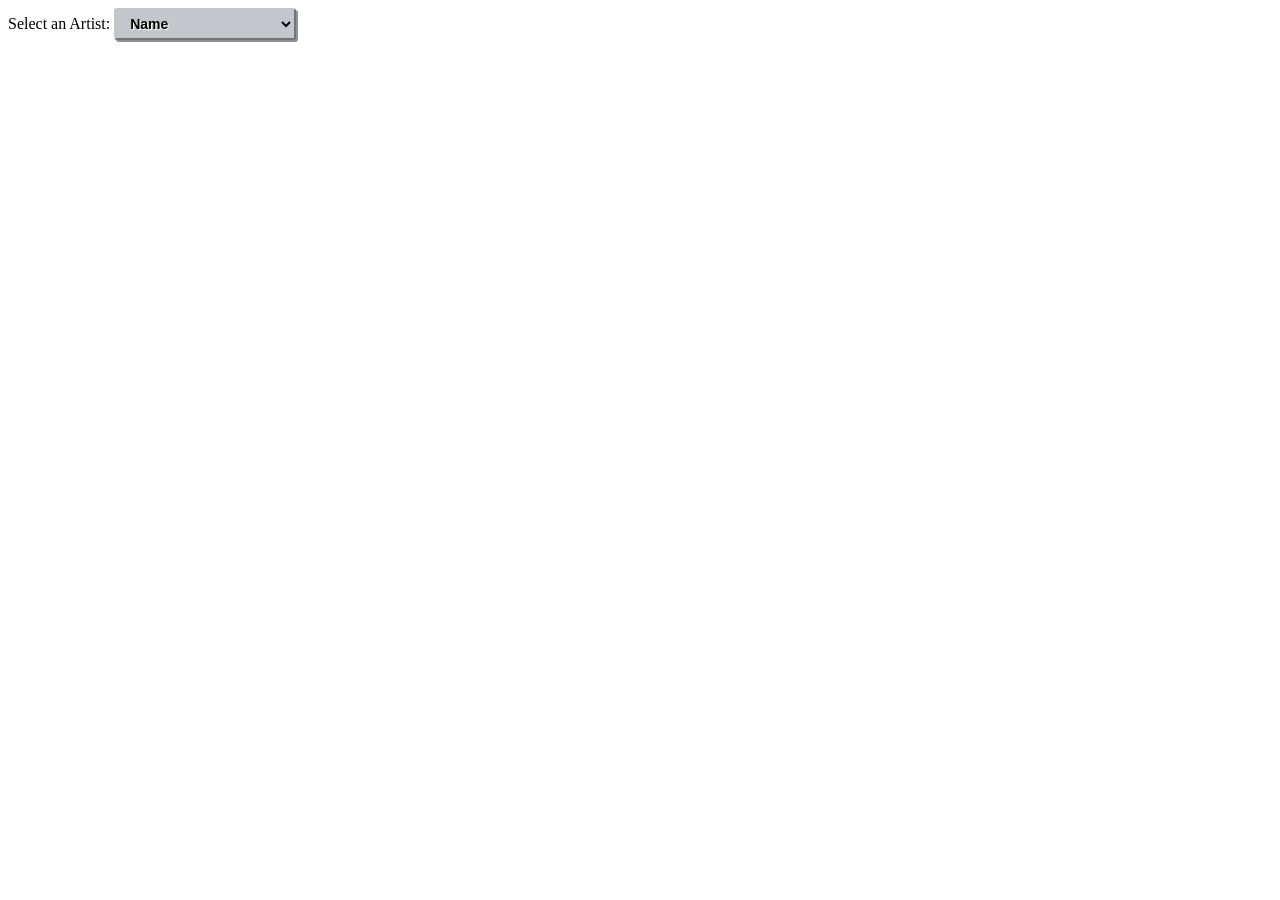
<file: index.html>
<!DOCTYPE html>
<html>
  <link rel="stylesheet" type="text/css" href="style.css">

  <head>
    <title>Dropdown Menu Example</title>
    <script>
      function goToPage() {
        var e = document.getElementById("names");
        var selectedOption = e.options[e.selectedIndex].value;
       
        <!-- When artist is selected go to their page--> 
        
        if (selectedOption === "Adam") {
          window.location.href = "Adam.html";
        }
          if (selectedOption === "Anoushka") {
          window.location.href = "Anoushka.html";
        }
      
           if (selectedOption === "Gino") {
          window.location.href = "Gino.html";
        }
      

           if (selectedOption === "Les") {
          window.location.href = "Les.html";
        }
      
      
           if (selectedOption === "Leonie") {
          window.location.href = "Leonie.html";
        }
      
      
           if (selectedOption === "Khush") {
          window.location.href = "Khush.html";
        }
      }
      
      
  
    </script>
  </head>
  <body>
    <label for="names">Select an Artist:</label>
    <select id="names" name="names" onchange="goToPage()">
      <option value="">Name</option>
      <option value="Adam">Adam Stephenson</option>
      <option value="Anoushka">Anoushka Goodwin</option>
      <option value="Gino">Gino Attwood</option>
      <option value="Khush">Khush Khali</option>
      <option value="Leonie">Leonie Dubarry-Gurr</option>
      <option value="Les">Les Hayden</option>

    </select>
  </body>
</html>
</file>
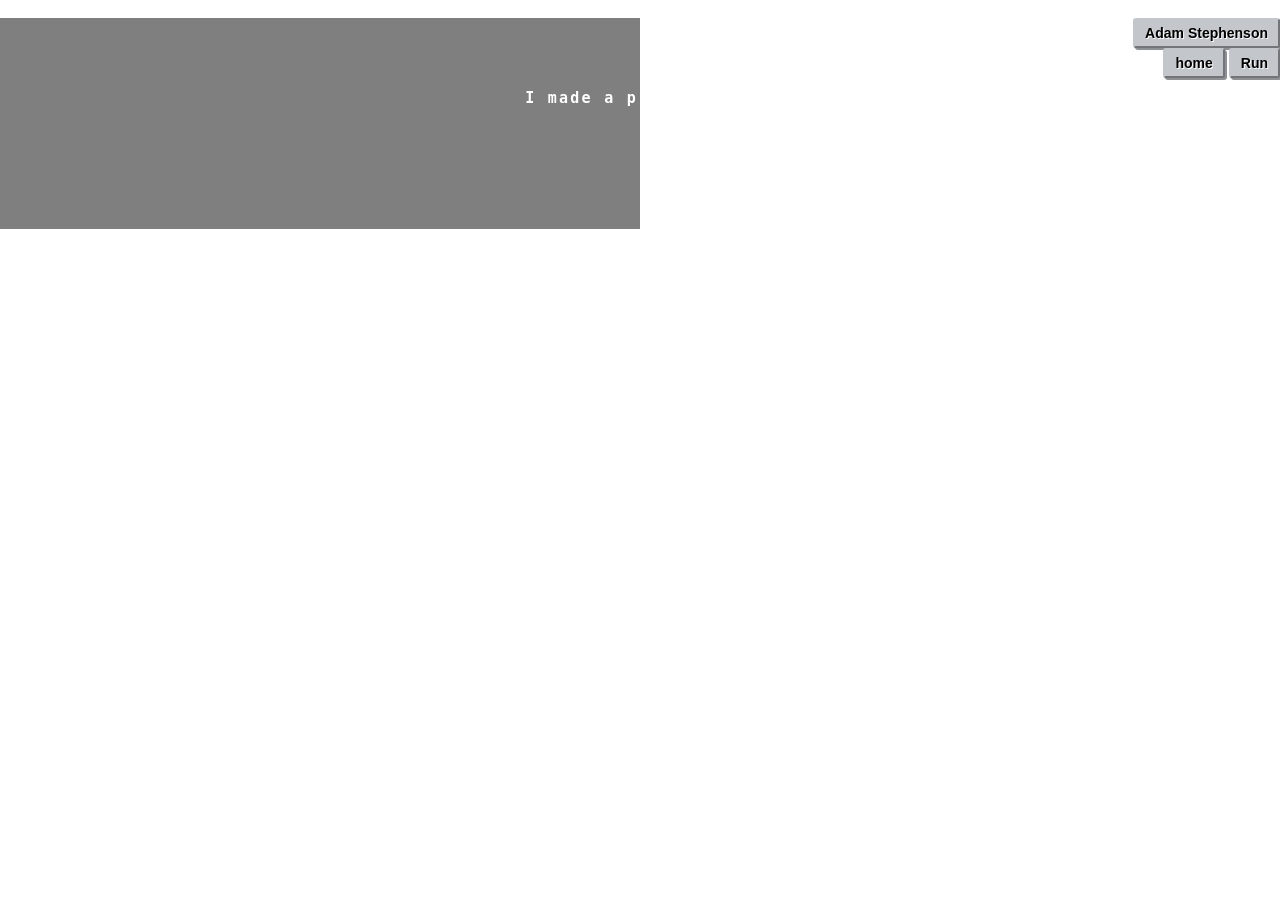
<file: Adam.html>
<!DOCTYPE html>
<html>
  <link rel="stylesheet" type="text/css" href="style.css">

  <head>
    <title>Video Background</title>
    <style>
      /* This rule sets the height and padding of the HTML and body elements to 100%, and removes margin and padding */
      html,
      body {
        height: 100%;
        margin: 0;
        padding: 0;
      }
      /* This rule positions the video element fixed to the top-left corner of the viewport and sets its dimensions to 100% x 100%, with the object-fit property set to "cover" to ensure the video fills the viewport */
      #video-background {
        position: fixed;
        top: 0;
        left: 0;
        width: 100%;
        height: 100%;
        object-fit: cover;
         z-index: -1;
      }
      /* This rule positions the content container relative to the video element and adds padding */
      #content {
        position: relative;
        z-index: -1;
        padding: 20px;
      }
      /* This rule positions the button container absolute at the bottom center of the page and centers it horizontally */
      #button-container {
        position: absolute;
        bottom: 20px;
        left: 50%;
        transform: translateX(-50%);
      }
      /* This rule sets up the layout for the container and its child items, giving each item a width of 50% and a fixed height, and applying a border */
      .container {
        display: flex;
        flex-wrap: wrap;
        width: 100%;
        height: 25vh;
        z-index: 1;
      }
      .item {
        flex-basis: 50%;
        height: 100px;
        box-sizing: border-box;
        height: 40vh;
         text-align: right; /* Align text to the right-hand side */
      }
      
      /* sets the size of the GIfs*/
      img {
        width: 80%; /* Set the width of the image to 100% of the container */
        height: auto%; /* Scale the height of the image proportionally to its width */
        font-align: right;
      }
      
      /* This bit below is mad typing CSS   */

  #typewriter {
        color: white; /* add this line to change text color to white */
        font-family: monospace;
        font-size: 15px;
        font-align: left; 
        font-weight: bold;
        white-space: pre-wrap;
        overflow: hidden;
        margin: 0 auto;
        letter-spacing: .15em;
        animation: typing 7.5s steps(90, end), blink-caret .75s step-end infinite;
      }
      @keyframes typing {
        from { width: 0 }
        to { width: 100% }
      }

      /*CSS typing stops here */
      
      /* Style the container for the typewriter effect */
.typewriter-container {
  background-color: rgba(0, 0, 0, 0.5); /* Add a semi-transparent black background */
  padding: 2px;
}
      
    </style>
  </head>
  <body>
    <!-- This video element provides the video background, with a source specified using a URL and the video/mp4 MIME type -->
    <video id="video-background" autoplay loop>
      <source src="https://cdn.glitch.global/5f7fb0f0-17a4-4ea6-b7ce-5bd8793f2de3/AdamSm.mp4?v=1676882883924" type="video/mp4" preload="auto">
      <!-- This message will display if the browser does not support the video tag -->
      Your browser does not support the video tag.
    </video>

    <!-- This div contains the item containers -->
    <div class="container">
    
      <!-- This div is for the top-left item container-->
      <div class="item" height="200"> 
         <br>
        <div class="typewriter-container">
        <div id="typewriter">
        
  <p>I made a piece of live-coded music made up of 11 loops that I enabled, disabled and altered on the fly. One set of visuals uses abstract blob forms that move smoothly but abruptly cut to new forms and shapes. The other is an image of a stained glass window with various effects that mirror the stained glass look. </p>
  <p>One sample is the sound of loose coins slowed down and filtered to create an interesting sound that provides an interesting layer in the background. The coloured blogs are created with a noise pattern filtered to create sharp edges, modulated to move randomly,  then pixelated to a 2x2 grid. </p>

          </div> </div>

      </div>
      
      <!-- This div is for the top-right item container -->
      <div class="item">
         <br>
        <button id="name">Adam Stephenson</button>
        <br>
         <button id="home">home</button>
        <button id="play-pause-button">Run</button>
       
      </div>
      
      <!-- This div is for the bottom-left item container -->
      <div class="item">
 



          
        
        </div>

        
      </div>
     
      
      <!-- This div is for the bottom-right item container -->
      <div class="item">
    
    
      </div>
    </div>

    <!-- This div contains the button controls for the video background -->
    <div id="button-container">

    <script>
      //make elements into js variables 
      var video = document.getElementById("video-background");
      var playPauseButton = document.getElementById("play-pause-button");
      var home = document.getElementById("home");
      
      //play/pause functionality 
      playPauseButton.addEventListener("click", function() {
        if (video.paused) {
          video.play();
          playPauseButton.textContent = "Stop";
        } else {
          video.pause();
          playPauseButton.textContent = "Run";
        }
      });
      
      //return to home screen 
           home.addEventListener("click", function() {
     window.location.href = "index.html";
      });
      
      
      const pTags = document.querySelectorAll('#typewriter p');

      
      //typewriter code 
let delay = 0;

pTags.forEach(p => {
  const text = p.innerText;
  p.innerText = '';
  
  for (let i = 0; i < text.length; i++) {
    setTimeout(() => {
      p.innerText += text[i];
    }, delay);
    
    delay += 100; // adjust typing speed here
  }
  
  setTimeout(() => {
    p.style.opacity = 1;
  }, delay + 1000); // adjust delay before next paragraph starts here
});

      
      
    </script>
  </body>
</html>
</file>
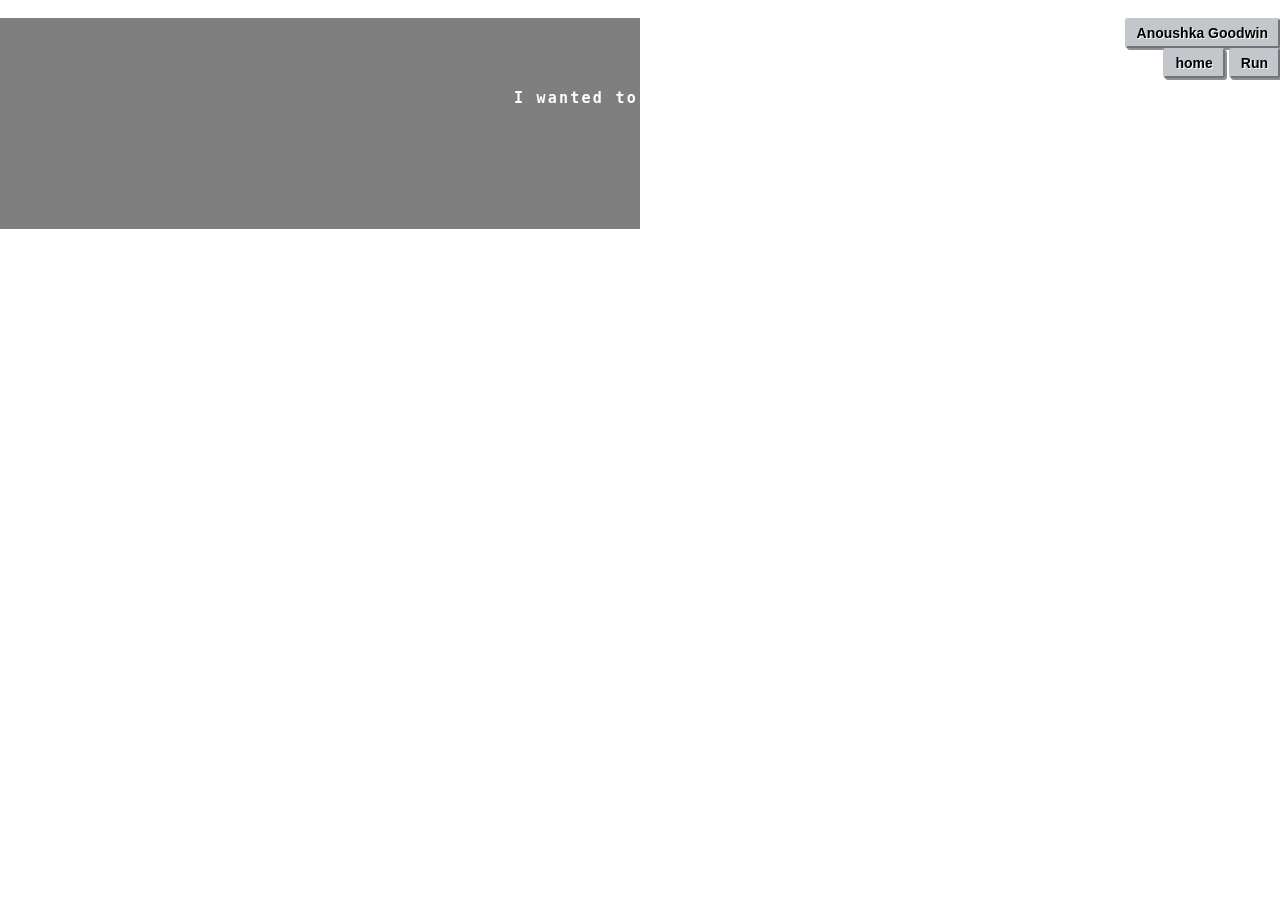
<file: Anoushka.html>
<!DOCTYPE html>
<html>
  <link rel="stylesheet" type="text/css" href="style.css">

  <head>
    <title>Video Background</title>
    <style>
      /* This rule sets the height and padding of the HTML and body elements to 100%, and removes margin and padding */
      html,
      body {
        height: 100%;
        margin: 0;
        padding: 0;
      }
      /* This rule positions the video element fixed to the top-left corner of the viewport and sets its dimensions to 100% x 100%, with the object-fit property set to "cover" to ensure the video fills the viewport */
      #video-background {
        position: fixed;
        top: 0;
        left: 0;
        width: 100%;
        height: 100%;
        object-fit: cover;
         z-index: -1;
      }
      /* This rule positions the content container relative to the video element and adds padding */
      #content {
        position: relative;
        z-index: -1;
        padding: 20px;
      }
      /* This rule positions the button container absolute at the bottom center of the page and centers it horizontally */
      #button-container {
        position: absolute;
        bottom: 20px;
        left: 50%;
        transform: translateX(-50%);
      }
      /* This rule sets up the layout for the container and its child items, giving each item a width of 50% and a fixed height, and applying a border */
      .container {
        display: flex;
        flex-wrap: wrap;
        width: 100%;
        height: 25vh;
        z-index: 1;
      }
      .item {
        flex-basis: 50%;
        height: 100px;
        box-sizing: border-box;
        height: 40vh;
         text-align: right; /* Align text to the right-hand side */
      }
      
      /* sets the size of the GIfs*/
      img {
        width: 80%; /* Set the width of the image to 100% of the container */
        height: auto%; /* Scale the height of the image proportionally to its width */
        font-align: right;
      }
      
      /* This bit below is mad typing CSS   */

  #typewriter {
        color: white; /* add this line to change text color to white */
        font-family: monospace;
        font-size: 15px;
        font-align: left; 
        font-weight: bold;
        white-space: pre-wrap;
        overflow: hidden;
        margin: 0 auto;
        letter-spacing: .15em;
        animation: typing 7.5s steps(90, end), blink-caret .75s step-end infinite;
      }
      @keyframes typing {
        from { width: 0 }
        to { width: 100% }
      }

      /*CSS typing stops here */
      
      /* Style the container for the typewriter effect */
.typewriter-container {
  background-color: rgba(0, 0, 0, 0.5); /* Add a semi-transparent black background */
  padding: 2px;
}
      
    </style>
  </head>
  <body>
    <!-- This video element provides the video background, with a source specified using a URL and the video/mp4 MIME type -->
<video id="video-background" autoplay loop muted>
  <source src="https://raw.githubusercontent.com/NewMediaArtClub/runtime/main/AnoushkaRuntimeV3.mp4" type="video/mp4">
  Your browser does not support the video tag.
</video>

    <!-- This div contains the item containers -->
    <div class="container">
    
      <!-- This div is for the top-left item container-->
      <div class="item" height="200"> 
         <br>
        <div class="typewriter-container">
        <div id="typewriter">
        
  <p>I wanted to do something that looked more organic than geometric for the visuals. 
I'm not a musical person so making the beats just happened as I went along. I wanted to see how the numbers changed what the noises did. 
</p>
  <p>The “wobble” sound is reverberating so it sounds extra wobbly and fuzzy. That was the main sound I used for this piece. The hydra code is a voronoi  which makes a stained glass window effect that I turned into a kaleidoscope and oscillated to make fluid waves. </p>

          </div> </div>

      </div>
      
      <!-- This div is for the top-right item container -->
      <div class="item">
         <br>
        <button id="name">Anoushka Goodwin</button>
        <br>
         <button id="home">home</button>
        <button id="play-pause-button">Run</button>
       
      </div>
      
      <!-- This div is for the bottom-left item container -->
      <div class="item">
 



          
        
        </div>

        
      </div>
     
      
      <!-- This div is for the bottom-right item container -->
      <div class="item">
    
    
      </div>
    </div>

    <!-- This div contains the button controls for the video background -->
    <div id="button-container">

    <script>
      //make elements into js variables 
      var video = document.getElementById("video-background");
      var playPauseButton = document.getElementById("play-pause-button");
      var home = document.getElementById("home");
      
      //play/pause functionality 
      playPauseButton.addEventListener("click", function() {
        if (video.paused) {
          video.play();
          playPauseButton.textContent = "Stop";
        } else {
          video.pause();
          playPauseButton.textContent = "Run";
        }
      });
      
      //return to home screen 
           home.addEventListener("click", function() {
     window.location.href = "index.html";
      });
      
      
      const pTags = document.querySelectorAll('#typewriter p');

      
      //typewriter code 
let delay = 0;

pTags.forEach(p => {
  const text = p.innerText;
  p.innerText = '';
  
  for (let i = 0; i < text.length; i++) {
    setTimeout(() => {
      p.innerText += text[i];
    }, delay);
    
    delay += 100; // adjust typing speed here
  }
  
  setTimeout(() => {
    p.style.opacity = 1;
  }, delay + 1000); // adjust delay before next paragraph starts here
});

      
      
    </script>
  </body>
</html>
</file>
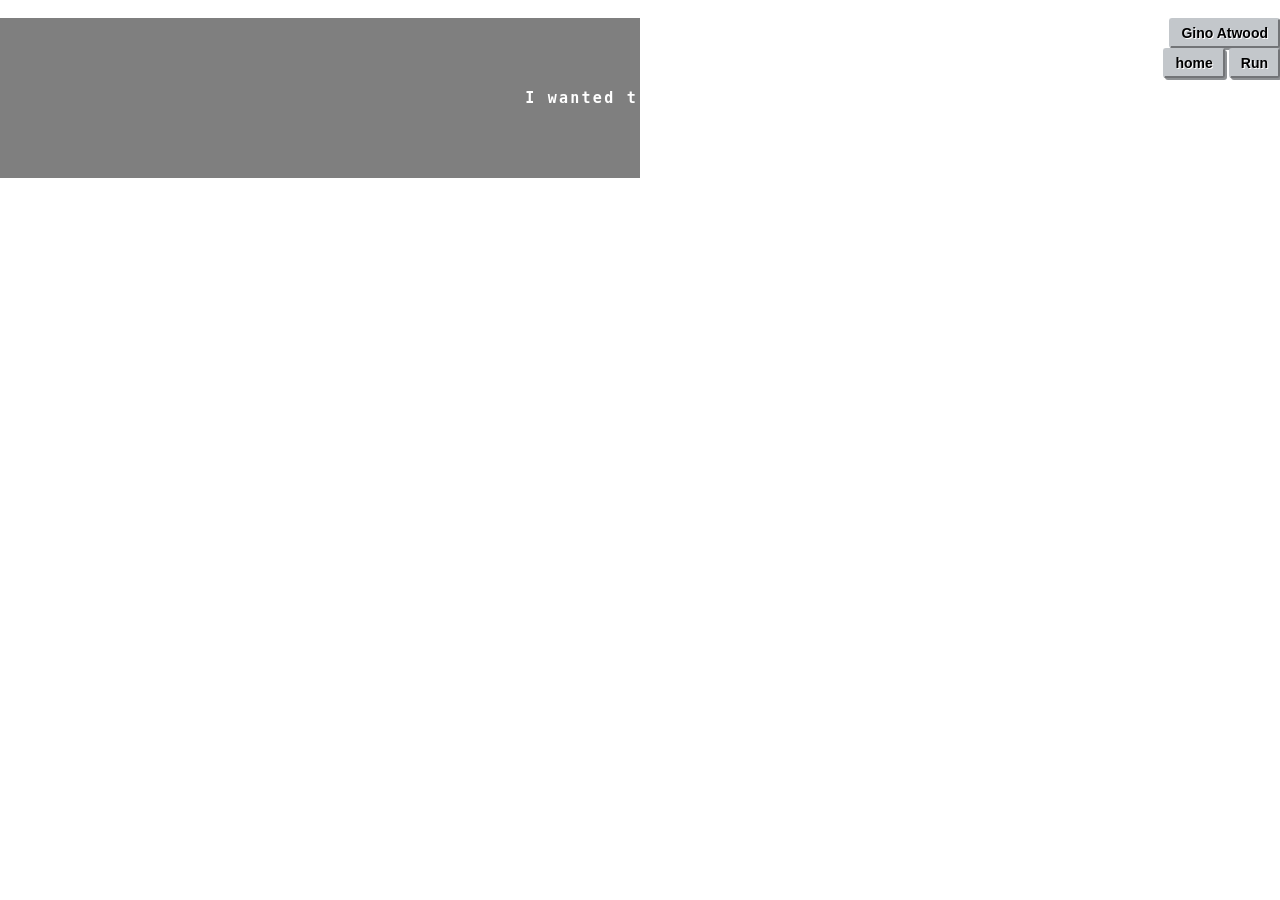
<file: Gino.html>
<!DOCTYPE html>
<html>
  <link rel="stylesheet" type="text/css" href="style.css">

  <head>
    <title>Video Background</title>
    <style>
      /* This rule sets the height and padding of the HTML and body elements to 100%, and removes margin and padding */
      html,
      body {
        height: 100%;
        margin: 0;
        padding: 0;
      }
      /* This rule positions the video element fixed to the top-left corner of the viewport and sets its dimensions to 100% x 100%, with the object-fit property set to "cover" to ensure the video fills the viewport */
      #video-background {
        position: fixed;
        top: 0;
        left: 0;
        width: 100%;
        height: 100%;
        object-fit: cover;
         z-index: -1;
      }
      /* This rule positions the content container relative to the video element and adds padding */
      #content {
        position: relative;
        z-index: -1;
        padding: 20px;
      }
      /* This rule positions the button container absolute at the bottom center of the page and centers it horizontally */
      #button-container {
        position: absolute;
        bottom: 20px;
        left: 50%;
        transform: translateX(-50%);
      }
      /* This rule sets up the layout for the container and its child items, giving each item a width of 50% and a fixed height, and applying a border */
      .container {
        display: flex;
        flex-wrap: wrap;
        width: 100%;
        height: 25vh;
        z-index: 1;
      }
      .item {
        flex-basis: 50%;
        height: 100px;
        box-sizing: border-box;
        height: 40vh;
         text-align: right; /* Align text to the right-hand side */
      }
      
      /* sets the size of the GIfs*/
      img {
        width: 80%; /* Set the width of the image to 100% of the container */
        height: auto%; /* Scale the height of the image proportionally to its width */
        font-align: right;
      }
      
      /* This bit below is mad typing CSS   */

  #typewriter {
        color: white; /* add this line to change text color to white */
        font-family: monospace;
        font-size: 15px;
        font-align: left; 
        font-weight: bold;
        white-space: pre-wrap;
        overflow: hidden;
        margin: 0 auto;
        letter-spacing: .15em;
        animation: typing 7.5s steps(90, end), blink-caret .75s step-end infinite;
      }
      @keyframes typing {
        from { width: 0 }
        to { width: 100% }
      }

      /*CSS typing stops here */
      
      /* Style the container for the typewriter effect */
.typewriter-container {
  background-color: rgba(0, 0, 0, 0.5); /* Add a semi-transparent black background */
  padding: 2px;
}
      
    </style>
  </head>
  <body>
    <!-- This video element provides the video background, with a source specified using a URL and the video/mp4 MIME type -->
    <video id="video-background" autoplay loop>
      <source src="https://cdn.glitch.global/5f7fb0f0-17a4-4ea6-b7ce-5bd8793f2de3/GinoSm.mp4?v=1676883044401" type="video/mp4" preload="auto">
      <!-- This message will display if the browser does not support the video tag -->
      Your browser does not support the video tag.
    </video>

    <!-- This div contains the item containers -->
    <div class="container">
    
      <!-- This div is for the top-left item container-->
      <div class="item" height="200"> 
         <br>
        <div class="typewriter-container">
        <div id="typewriter">
        
  <p>I wanted to make the saddest work I could make using tools I hadn’t been able to explore before. 
My work is meant to function as a pulsing demonic eye or portal into another timeline or space.  </p>

          </div> </div>

      </div>
      
      <!-- This div is for the top-right item container -->
      <div class="item">
         <br>
        <button id="name">Gino Atwood</button>
        <br>
         <button id="home">home</button>
        <button id="play-pause-button">Run</button>
       
      </div>
      
      <!-- This div is for the bottom-left item container -->
      <div class="item">
 



          
        
        </div>

        
      </div>
     
      
      <!-- This div is for the bottom-right item container -->
      <div class="item">
    
    
      </div>
    </div>

    <!-- This div contains the button controls for the video background -->
    <div id="button-container">

    <script>
      //make elements into js variables 
      var video = document.getElementById("video-background");
      var playPauseButton = document.getElementById("play-pause-button");
      var home = document.getElementById("home");
      
      //play/pause functionality 
      playPauseButton.addEventListener("click", function() {
        if (video.paused) {
          video.play();
          playPauseButton.textContent = "Stop";
        } else {
          video.pause();
          playPauseButton.textContent = "Run";
        }
      });
      
      //return to home screen 
           home.addEventListener("click", function() {
     window.location.href = "index.html";
      });
      
      
      const pTags = document.querySelectorAll('#typewriter p');

      
      //typewriter code 
let delay = 0;

pTags.forEach(p => {
  const text = p.innerText;
  p.innerText = '';
  
  for (let i = 0; i < text.length; i++) {
    setTimeout(() => {
      p.innerText += text[i];
    }, delay);
    
    delay += 100; // adjust typing speed here
  }
  
  setTimeout(() => {
    p.style.opacity = 1;
  }, delay + 1000); // adjust delay before next paragraph starts here
});

      
      
    </script>
  </body>
</html>
</file>
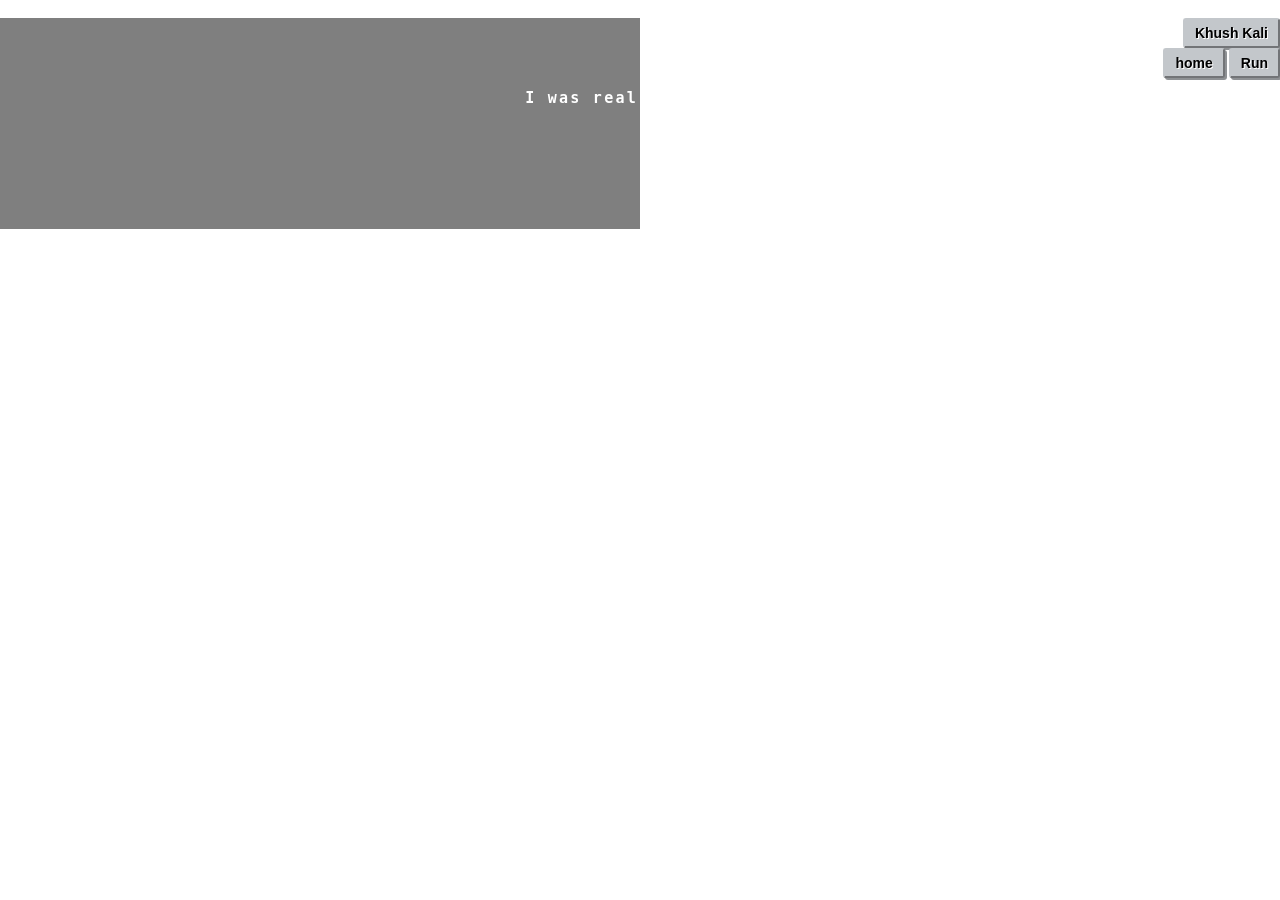
<file: Khush.html>
<!DOCTYPE html>
<html>
  <link rel="stylesheet" type="text/css" href="style.css">

  <head>
    <title>Video Background</title>
    <style>
      /* This rule sets the height and padding of the HTML and body elements to 100%, and removes margin and padding */
      html,
      body {
        height: 100%;
        margin: 0;
        padding: 0;
      }
      /* This rule positions the video element fixed to the top-left corner of the viewport and sets its dimensions to 100% x 100%, with the object-fit property set to "cover" to ensure the video fills the viewport */
      #video-background {
        position: fixed;
        top: 0;
        left: 0;
        width: 100%;
        height: 100%;
        object-fit: cover;
         z-index: -1;
      }
      /* This rule positions the content container relative to the video element and adds padding */
      #content {
        position: relative;
        z-index: -1;
        padding: 20px;
      }
      /* This rule positions the button container absolute at the bottom center of the page and centers it horizontally */
      #button-container {
        position: absolute;
        bottom: 20px;
        left: 50%;
        transform: translateX(-50%);
      }
      /* This rule sets up the layout for the container and its child items, giving each item a width of 50% and a fixed height, and applying a border */
      .container {
        display: flex;
        flex-wrap: wrap;
        width: 100%;
        height: 25vh;
        z-index: 1;
      }
      .item {
        flex-basis: 50%;
        height: 100px;
        box-sizing: border-box;
        height: 40vh;
         text-align: right; /* Align text to the right-hand side */
      }
      
      /* sets the size of the GIfs*/
      img {
        width: 80%; /* Set the width of the image to 100% of the container */
        height: auto%; /* Scale the height of the image proportionally to its width */
        font-align: right;
      }
      
      /* This bit below is mad typing CSS   */

  #typewriter {
        color: white; /* add this line to change text color to white */
        font-family: monospace;
        font-size: 15px;
        font-align: left; 
        font-weight: bold;
        white-space: pre-wrap;
        overflow: hidden;
        margin: 0 auto;
        letter-spacing: .15em;
        animation: typing 7.5s steps(90, end), blink-caret .75s step-end infinite;
      }
      @keyframes typing {
        from { width: 0 }
        to { width: 100% }
      }

      /*CSS typing stops here */
      
      /* Style the container for the typewriter effect */
.typewriter-container {
  background-color: rgba(0, 0, 0, 0.5); /* Add a semi-transparent black background */
  padding: 2px;
}
      
    </style>
  </head>
  <body>
    <!-- This video element provides the video background, with a source specified using a URL and the video/mp4 MIME type -->
    <video id="video-background" autoplay loop>
      <source src="https://cdn.glitch.global/5f7fb0f0-17a4-4ea6-b7ce-5bd8793f2de3/KhushSm.mp4?v=1676883037740" type="video/mp4" preload="auto">
      <!-- This message will display if the browser does not support the video tag -->
      Your browser does not support the video tag.
    </video>

    <!-- This div contains the item containers -->
    <div class="container">
    
      <!-- This div is for the top-left item container-->
      <div class="item" height="200"> 
         <br>
        <div class="typewriter-container">
        <div id="typewriter">
        
  <p>I was really keen to try some coding but when I’ve tried before (zoom Workshops) I couldn’t get my head around it. The immediate feedback/result of this really suits my brain and style of learning. I thought I'd be a lot more interested in the visual side but I was absolutely buzzing about learning how to put the music together. </p>
  <p>I started with 4 bits of code for 3 pieces of audio and 1 piece for visuals. My screen recording shows me adjusting the code to bring the audio in and out. I wanted to combine the audio and visuals so they both started minimal then built up to something. </p>

          </div> </div>

      </div>
      
      <!-- This div is for the top-right item container -->
      <div class="item">
         <br>
        <button id="name">Khush Kali</button>
        <br>
         <button id="home">home</button>
        <button id="play-pause-button">Run</button>
       
      </div>
      
      <!-- This div is for the bottom-left item container -->
      <div class="item">
 



          
        
        </div>

        
      </div>
     
      
      <!-- This div is for the bottom-right item container -->
      <div class="item">
    
    
      </div>
    </div>

    <!-- This div contains the button controls for the video background -->
    <div id="button-container">

    <script>
      //make elements into js variables 
      var video = document.getElementById("video-background");
      var playPauseButton = document.getElementById("play-pause-button");
      var home = document.getElementById("home");
      
      //play/pause functionality 
      playPauseButton.addEventListener("click", function() {
        if (video.paused) {
          video.play();
          playPauseButton.textContent = "Stop";
        } else {
          video.pause();
          playPauseButton.textContent = "Run";
        }
      });
      
      //return to home screen 
           home.addEventListener("click", function() {
     window.location.href = "index.html";
      });
      
      
      const pTags = document.querySelectorAll('#typewriter p');

      
      //typewriter code 
let delay = 0;

pTags.forEach(p => {
  const text = p.innerText;
  p.innerText = '';
  
  for (let i = 0; i < text.length; i++) {
    setTimeout(() => {
      p.innerText += text[i];
    }, delay);
    
    delay += 100; // adjust typing speed here
  }
  
  setTimeout(() => {
    p.style.opacity = 1;
  }, delay + 1000); // adjust delay before next paragraph starts here
});

      
      
    </script>
  </body>
</html>
</file>
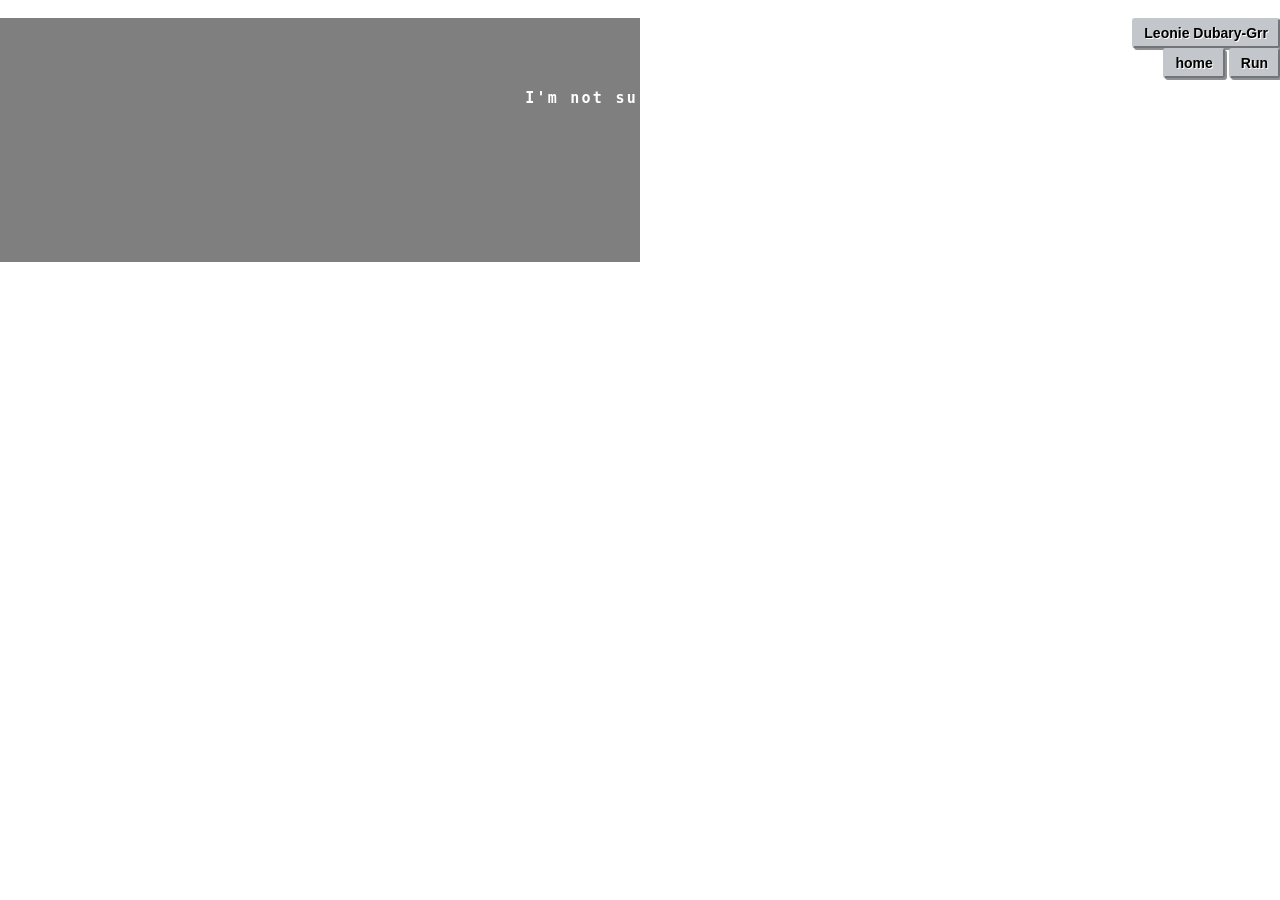
<file: Leonie.html>
<!DOCTYPE html>
<html>
  <link rel="stylesheet" type="text/css" href="style.css">

  <head>
    <title>Video Background</title>
    <style>
      /* This rule sets the height and padding of the HTML and body elements to 100%, and removes margin and padding */
      html,
      body {
        height: 100%;
        margin: 0;
        padding: 0;
      }
      /* This rule positions the video element fixed to the top-left corner of the viewport and sets its dimensions to 100% x 100%, with the object-fit property set to "cover" to ensure the video fills the viewport */
      #video-background {
        position: fixed;
        top: 0;
        left: 0;
        width: 100%;
        height: 100%;
        object-fit: cover;
         z-index: -1;
      }
      /* This rule positions the content container relative to the video element and adds padding */
      #content {
        position: relative;
        z-index: -1;
        padding: 20px;
      }
      /* This rule positions the button container absolute at the bottom center of the page and centers it horizontally */
      #button-container {
        position: absolute;
        bottom: 20px;
        left: 50%;
        transform: translateX(-50%);
      }
      /* This rule sets up the layout for the container and its child items, giving each item a width of 50% and a fixed height, and applying a border */
      .container {
        display: flex;
        flex-wrap: wrap;
        width: 100%;
        height: 25vh;
        z-index: 1;
      }
      .item {
        flex-basis: 50%;
        height: 100px;
        box-sizing: border-box;
        height: 40vh;
         text-align: right; /* Align text to the right-hand side */
      }
      
      /* sets the size of the GIfs*/
      img {
        width: 80%; /* Set the width of the image to 100% of the container */
        height: auto%; /* Scale the height of the image proportionally to its width */
        font-align: right;
      }
      
      /* This bit below is mad typing CSS   */

  #typewriter {
        color: white; /* add this line to change text color to white */
        font-family: monospace;
        font-size: 15px;
        font-align: left; 
        font-weight: bold;
        white-space: pre-wrap;
        overflow: hidden;
        margin: 0 auto;
        letter-spacing: .15em;
        animation: typing 7.5s steps(90, end), blink-caret .75s step-end infinite;
      }
      @keyframes typing {
        from { width: 0 }
        to { width: 100% }
      }

      /*CSS typing stops here */
      
      /* Style the container for the typewriter effect */
.typewriter-container {
  background-color: rgba(0, 0, 0, 0.5); /* Add a semi-transparent black background */
  padding: 2px;
}
      
    </style>
  </head>
  <body>
    <!-- This video element provides the video background -->
    <video id="video-background" autoplay loop>
      <source src="https://raw.githubusercontent.com/NewMediaArtClub/runtime/main/Leonie_4.mp4" type="video/mp4" preload="auto">
      Your browser does not support the video tag.
    </video>

    <!-- This div contains the item containers -->
    <div class="container">
    
      <!-- This div is for the top-left item container-->
      <div class="item" height="200"> 
         <br>
        <div class="typewriter-container">
        <div id="typewriter">
        
  <p>I'm not sure how the code works yet ha. Ahgh. Chaos is cool. </p>
  <p>I didn’t expect to be completely addicted to this, it’s like playing the best game. I love how spontaneous and instant it is. I have always been terrified of coding workshops but this has been a beautiful learning curve. </p>
  <p>I'm in! </p>
          </div> </div>

      </div>
      
      <!-- This div is for the top-right item container -->
      <div class="item">
         <br>
        <button id="name">Leonie Dubary-Grr</button>
        <br>
         <button id="home">home</button>
        <button id="play-pause-button">Run</button>
       
      </div>
      
      <!-- This div is for the bottom-left item container -->
      <div class="item">
      </div>

      <!-- This div is for the bottom-right item container -->
      <div class="item">
      </div>
    </div>

    <!-- This div contains the button controls for the video background -->
    <div id="button-container">

    <script>
      var video = document.getElementById("video-background");
      var playPauseButton = document.getElementById("play-pause-button");
      var home = document.getElementById("home");
      
      playPauseButton.addEventListener("click", function() {
        if (video.paused) {
          video.play();
          playPauseButton.textContent = "Stop";
        } else {
          video.pause();
          playPauseButton.textContent = "Run";
        }
      });
      
      home.addEventListener("click", function() {
        window.location.href = "index.html";
      });
      
      const pTags = document.querySelectorAll('#typewriter p');

      let delay = 0;

      pTags.forEach(p => {
        const text = p.innerText;
        p.innerText = '';
        
        for (let i = 0; i < text.length; i++) {
          setTimeout(() => {
            p.innerText += text[i];
          }, delay);
          
          delay += 100;
        }
        
        setTimeout(() => {
          p.style.opacity = 1;
        }, delay + 1000);
      });
    </script>
  </body>
</html>
</file>
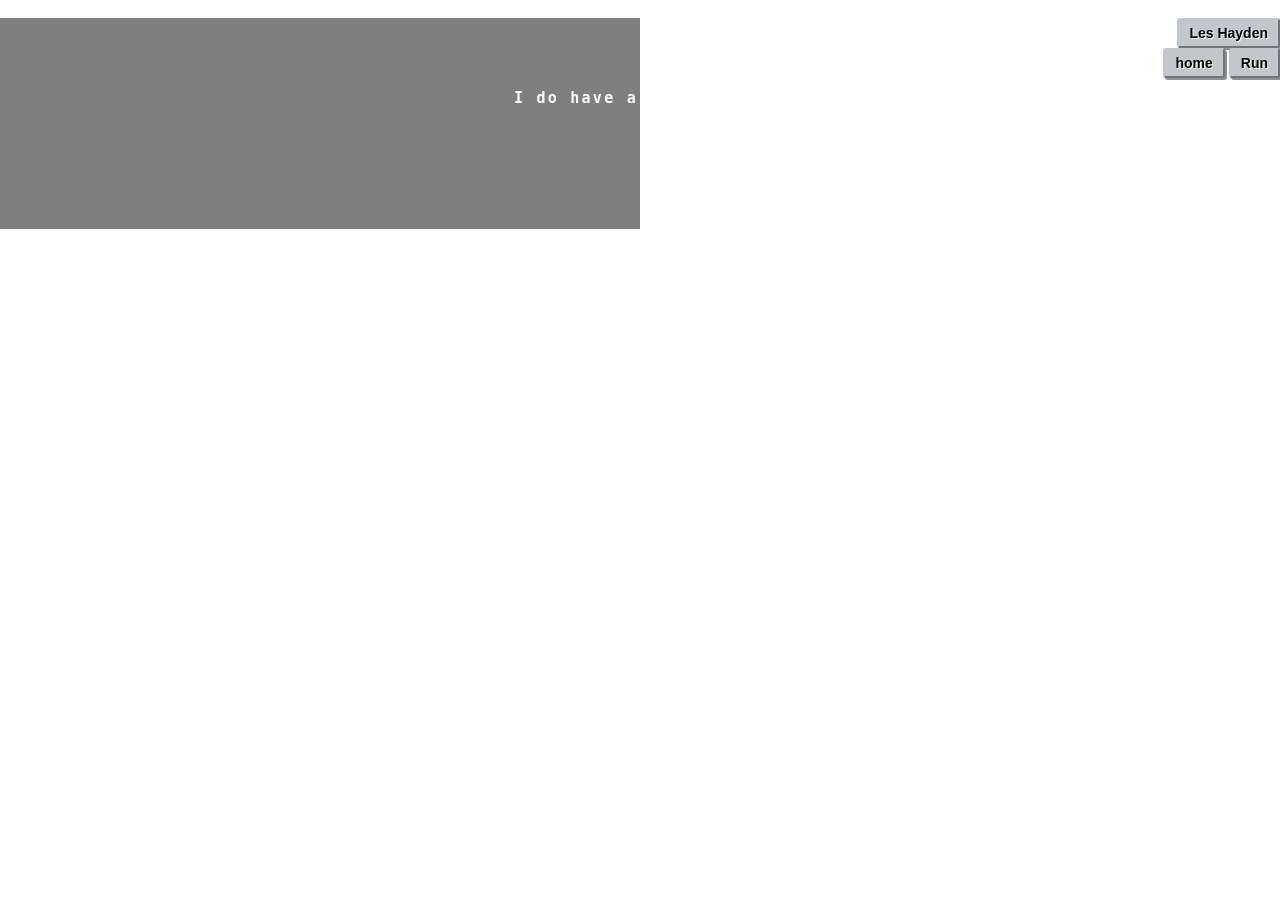
<file: Les.html>
<!DOCTYPE html>
<html>
  <link rel="stylesheet" type="text/css" href="style.css">

  <head>
    <title>Video Background</title>
    <style>
      /* This rule sets the height and padding of the HTML and body elements to 100%, and removes margin and padding */
      html,
      body {
        height: 100%;
        margin: 0;
        padding: 0;
      }
      /* This rule positions the video element fixed to the top-left corner of the viewport and sets its dimensions to 100% x 100%, with the object-fit property set to "cover" to ensure the video fills the viewport */
      #video-background {
        position: fixed;
        top: 0;
        left: 0;
        width: 100%;
        height: 100%;
        object-fit: cover;
         z-index: -1;
      }
      /* This rule positions the content container relative to the video element and adds padding */
      #content {
        position: relative;
        z-index: -1;
        padding: 20px;
      }
      /* This rule positions the button container absolute at the bottom center of the page and centers it horizontally */
      #button-container {
        position: absolute;
        bottom: 20px;
        left: 50%;
        transform: translateX(-50%);
      }
      /* This rule sets up the layout for the container and its child items, giving each item a width of 50% and a fixed height, and applying a border */
      .container {
        display: flex;
        flex-wrap: wrap;
        width: 100%;
        height: 25vh;
        z-index: 1;
      }
      .item {
        flex-basis: 50%;
        height: 100px;
        box-sizing: border-box;
        height: 40vh;
         text-align: right; /* Align text to the right-hand side */
      }
      
      /* sets the size of the GIfs*/
      img {
        width: 80%; /* Set the width of the image to 100% of the container */
        height: auto%; /* Scale the height of the image proportionally to its width */
        font-align: right;
      }
      
      /* This bit below is mad typing CSS   */

  #typewriter {
        color: white; /* add this line to change text color to white */
        font-family: monospace;
        font-size: 15px;
        font-align: left; 
        font-weight: bold;
        white-space: pre-wrap;
        overflow: hidden;
        margin: 0 auto;
        letter-spacing: .15em;
        animation: typing 7.5s steps(90, end), blink-caret .75s step-end infinite;
      }
      @keyframes typing {
        from { width: 0 }
        to { width: 100% }
      }

      /*CSS typing stops here */
      
      /* Style the container for the typewriter effect */
.typewriter-container {
  background-color: rgba(0, 0, 0, 0.5); /* Add a semi-transparent black background */
  padding: 2px;
}
      
    </style>
  </head>
  <body>
    <!-- This video element provides the video background, with a source specified using a URL and the video/mp4 MIME type -->
    <video id="video-background" autoplay loop>
      <source src="https://cdn.glitch.me/5f7fb0f0-17a4-4ea6-b7ce-5bd8793f2de3/LesSm.mp4?v=1676883058156" type="video/mp4" preload="auto">
      <!-- This message will display if the browser does not support the video tag -->
      Your browser does not support the video tag.
    </video>

    <!-- This div contains the item containers -->
    <div class="container">
    
      <!-- This div is for the top-left item container-->
      <div class="item" height="200"> 
         <br>
        <div class="typewriter-container">
        <div id="typewriter">
        
  <p>I do have a vague idea that the code references an external soundbank and then you modify the sounds by adjusting parameters in the code. I think not knowing and not being sure is part of the fun of this.  </p>
  <p>I hope we see more of this in the future. It’s a lot of fun. Things like code, music and performance can be quite daunting but this context makes things more accessible and friendly. </p>

          </div> </div>

      </div>
      
      <!-- This div is for the top-right item container -->
      <div class="item">
         <br>
        <button id="name">Les Hayden</button>
        <br>
         <button id="home">home</button>
        <button id="play-pause-button">Run</button>
       
      </div>
      
      <!-- This div is for the bottom-left item container -->
      <div class="item">
 



          
        
        </div>

        
      </div>
     
      
      <!-- This div is for the bottom-right item container -->
      <div class="item">
    
    
      </div>
  

    <!-- This div contains the button controls for the video background -->
    <div id="button-container">

    <script>
      //make elements into js variables 
      var video = document.getElementById("video-background");
      var playPauseButton = document.getElementById("play-pause-button");
      var home = document.getElementById("home");
      
      //play/pause functionality 
      playPauseButton.addEventListener("click", function() {
        if (video.paused) {
          video.play();
          playPauseButton.textContent = "Stop";
        } else {
          video.pause();
          playPauseButton.textContent = "Run";
        }
      });
      
      //return to home screen 
           home.addEventListener("click", function() {
     window.location.href = "index.html";
      });
      
      
      const pTags = document.querySelectorAll('#typewriter p');

      
      //typewriter code 
let delay = 0;

pTags.forEach(p => {
  const text = p.innerText;
  p.innerText = '';
  
  for (let i = 0; i < text.length; i++) {
    setTimeout(() => {
      p.innerText += text[i];
    }, delay);
    
    delay += 100; // adjust typing speed here
  }
  
  setTimeout(() => {
    p.style.opacity = 1;
  }, delay + 1000); // adjust delay before next paragraph starts here
});

      
      
    </script>
  </body>
</html>
</file>
<file: style.css>
#names {
        background-color: #c3c7cb;
        border: 2px outset #c3c7cb;
        border-radius: 3px;
        color: #000000;
        font-size: 14px;
        font-weight: bold;
        padding: 5px 10px;
        text-shadow: 1px 1px 0px #ffffff;
        box-shadow: 2px 2px 0px #8e9194;
        cursor: pointer;
      }

    #home, #play-pause-button, #name {
        background-color: #c3c7cb;
        border: 2px outset #c3c7cb;
        border-radius: 3px;
        color: #000000;
        font-size: 14px;
        font-weight: bold;
        padding: 5px 10px;
        text-shadow: 1px 1px 0px #ffffff;
        box-shadow: 2px 2px 0px #8e9194;
        cursor: pointer;
  
      }
</file>
